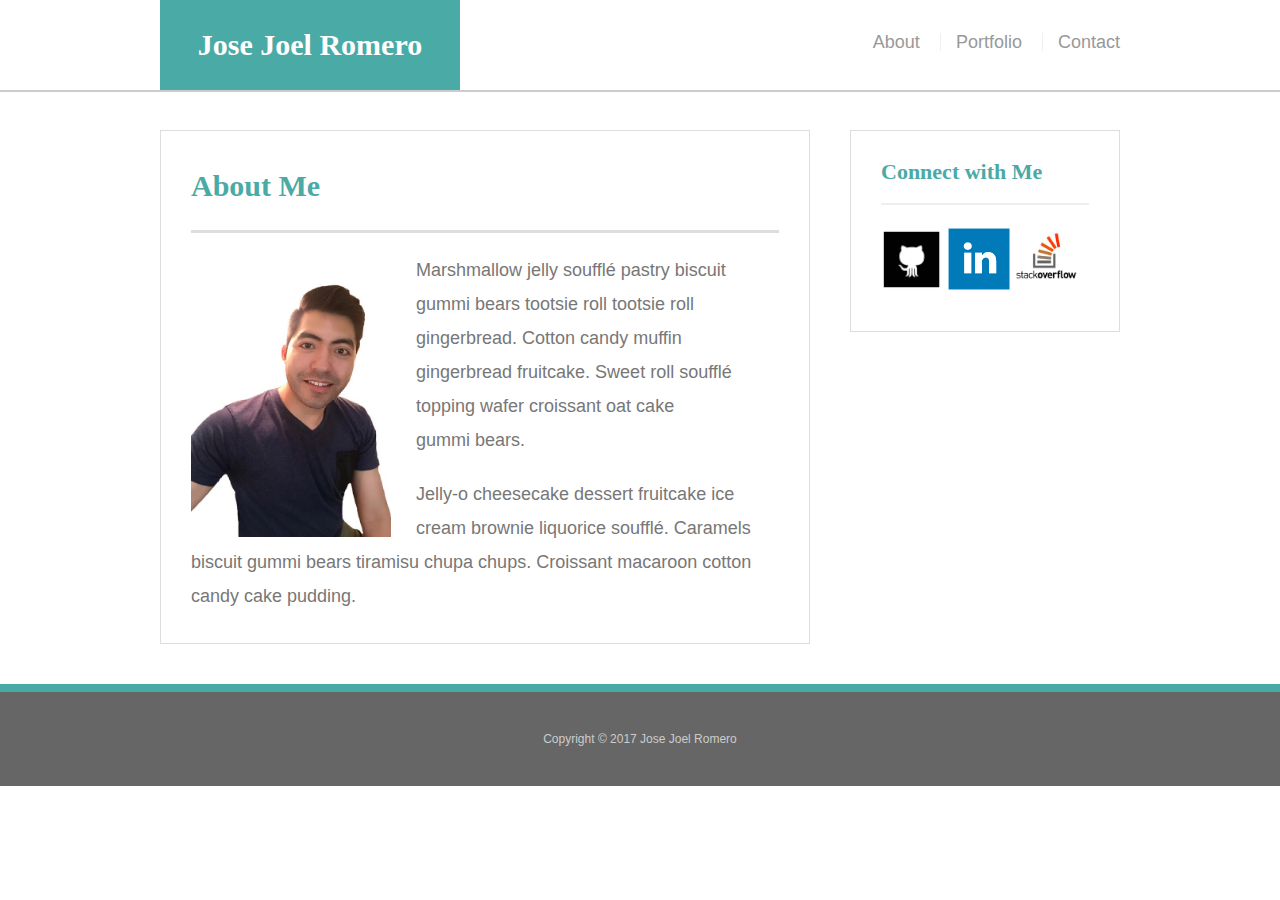
<file: index.html>
<!DOCTYPE html>
<html lang="en-us">
<head>
  <meta charset="UTF-8">
    <!--Viewport Tag Goes Here for Every Single Webpage -->
  <meta name="viewport" content="width=device-width, initial-scale=1.0">

  <title>About | Jose Joel Romero</title>
  <link rel="stylesheet" type="text/css" href="reset.css">
  <link rel="stylesheet" type="text/css" href="style.css">  
</head>

<body>
  <header id="masthead">
    <div class="container">
      <a href="index.html" id="logo">Jose Joel Romero</a>
      <nav>
        <a href="index.html">About</a>
        <a href="portfolio.html">Portfolio</a>
        <a href="contact.html">Contact</a>
      </nav>
    </div>
  </header>
  <div id="main-container" class="container">
    <section class="main-section">
      <h1>About Me</h1>
      <img src="images/profilejjr.JPG" class="auth-image" alt="image of Jose Joel Romero">
      <p>Marshmallow jelly souffl&eacute; pastry biscuit gummi bears tootsie roll tootsie roll gingerbread. Cotton candy muffin gingerbread fruitcake. Sweet roll souffl&eacute; topping wafer croissant oat cake gummi&nbsp;bears.</p>
      <p>Jelly-o cheesecake dessert fruitcake ice cream brownie liquorice souffl&eacute;. Caramels biscuit gummi bears tiramisu chupa chups. Croissant macaroon cotton candy cake pudding.</p>
    </section>
    <section class="sidebar">
      <div id="connect">
        <h2>Connect with Me</h2>
        <a href="https://github.com/JoseJWeb"><img src="images/gitpic.png" class="social" alt="GitHub"></a>
        <a href="https://www.linkedin.com/in/jose-joel-romero-49b47b14a/"><img src="images/linkedinpic.png" class="social" alt="LinkedIn"></a>
        <a href="https://stackoverflow.com/users/8530895/jose-joel-romero?tab=profile"><img src="images/stackoverflow.jpg" class="social" alt="Stack Overflow"></a>
      </div>
    </section>
  </div>
  <footer>
    <div class="container">
      Copyright &copy; 2017 Jose Joel Romero
    </div>
  </footer>
</body>
</html>
</file>
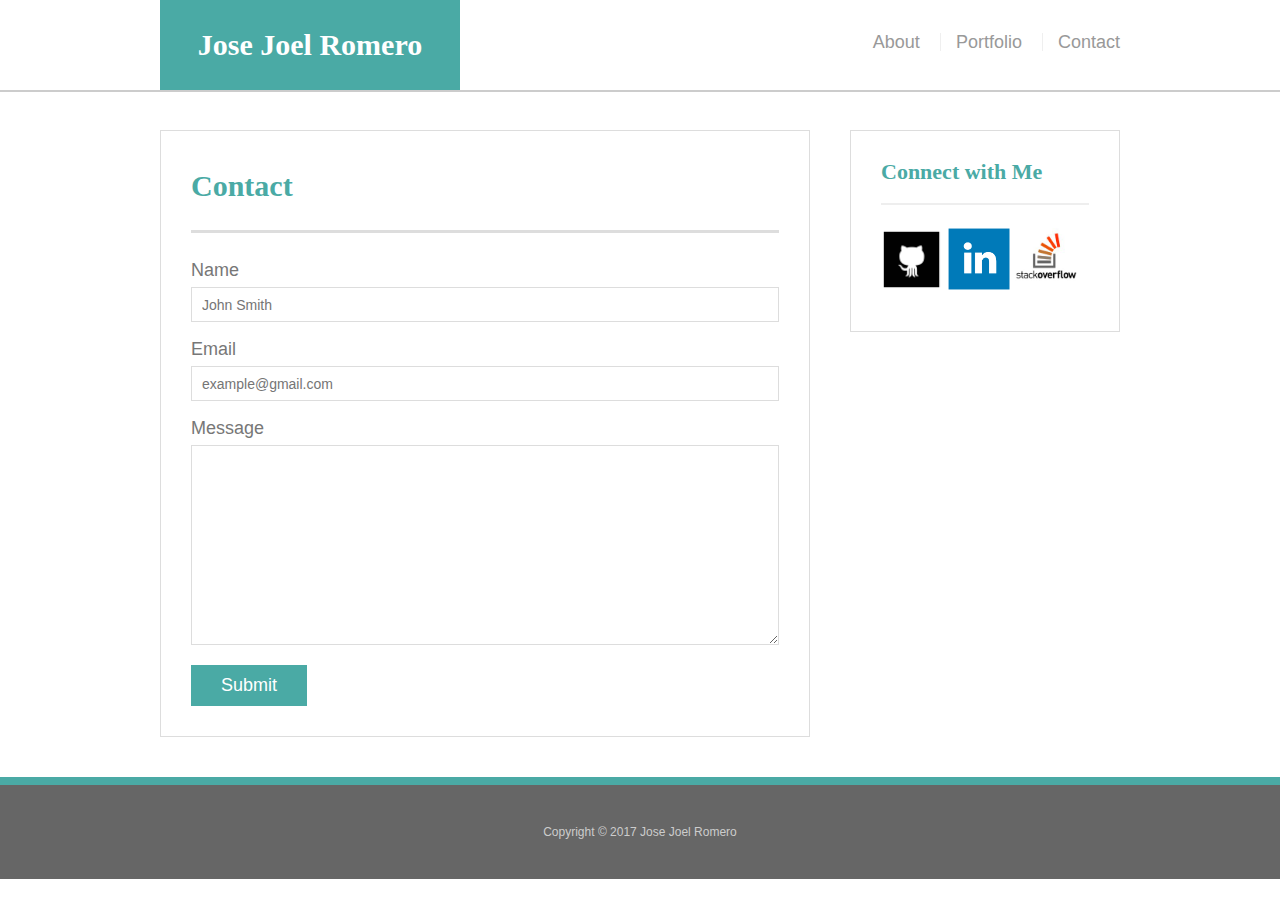
<file: contact.html>
<!DOCTYPE html>
<html lang="en-us">
<head>
  <meta charset="UTF-8">
    <!--Viewport Tag Goes Here for Every Single Webpage -->
    <meta name="viewport" content="width=device-width, initial-scale=1.0">

  <title>Contact | Jose Joel Romero</title>
  <link rel="stylesheet" type="text/css" href="reset.css">
  <link rel="stylesheet" type="text/css" href="style.css">
</head>
<body>
  <header id="masthead">
    <div class="container">
      <a href="index.html" id="logo">Jose Joel Romero</a>
      <nav>
        <a href="index.html">About</a>
        <a href="portfolio.html">Portfolio</a>
        <a href="contact.html">Contact</a>
      </nav>
    </div>
  </header>
  <div id="main-container" class="container">
    <section class="main-section">
      <h1>Contact</h1>
      <form id="contact-form">
        <ul>
          <li>
            <label for="name">Name</label>
            <input type="text" id="name" name="name" placeholder="John Smith" required="required">
          </li>
          <li>
            <label for="email">Email</label>
            <input type="email" id="email" name="email" placeholder="example@gmail.com" required="required">
          </li>
          <li>
            <label for="message">Message</label>
            <textarea id="message" name="message" required="required"></textarea>
          </li>
        </ul>
        <input type="submit">
      </form>
    </section>
    <section class="sidebar">
      <div id="connect">
        <h2>Connect with Me</h2>
        <a href="https://github.com/JoseJWeb"><img src="images/gitpic.png" class="social" alt="GitHub" /></a>
        <a href="https://www.linkedin.com/in/jose-joel-romero-49b47b14a/"><img src="images/linkedinpic.png" class="social" alt="LinkedIn" /></a>
        <a href="https://stackoverflow.com/users/8530895/jose-joel-romero?tab=profile"><img src="images/stackoverflow.jpg" class="social" alt="Stack Overflow" /></a>
      </div>
    </section>
  </div>
  <footer>
    <div class="container">
      Copyright &copy; 2017 Jose Joel Romero
    </div>
  </footer>
</body>
</html>
</file>
<file: style.css>
body {
  font-family: Arial, "Helvetica Neue", Helvetica, sans-serif;
  font-size: 18px;
  line-height: 34px;
  color: #777;
  
}
* {
  box-sizing: border-box;
}
/* general */
.container {
  width: 100%;
  max-width: 960px;
  margin: 0 auto;
  clear: both;
}
h1,
h2,
h3,
p {
  margin-bottom: 20px;
}
p:last-child {
  margin-bottom: 0;
}

h1,
h2,
h3 {
  font-family: Georgia, Times, "Times New Roman", serif;
  font-weight: 700;
  color: #4aaaa5;
}

h1 {
  padding-bottom: 20px;
  font-size: 30px;
  line-height: 49px;
  border-bottom: 3px solid #ddd;
}

h2,
h3 {
  font-size: 22px;
}

/* header */
#masthead {
  position: fixed;
  z-index: 99;
  width: 100%;
  margin: 0 0 30px;
  overflow: auto;
  color: #fff;
  background: #fff;
  border-bottom: 2px solid #ccc;
}
#logo {
  float: left;
  width: 300px;
  height: 90px;
  font-family: Georgia, Times, "Times New Roman", serif;
  font-size: 30px;
  font-weight: 700;
  line-height: 90px;
  color: #fff;
  text-align: center;
  text-decoration: none;
  background: #4aaaa5;
}
nav {
  float: right;
  margin-top: 25px;
}
nav a {
  display: inline-block;
  padding-left: 15px;
  margin-left: 15px;
  line-height: 18px;
  color: #999;
  text-decoration: none;
  border-left: 1px solid #efefef;
}
nav a:first-child {
  border-left: 0 none;
}
/* footer */
footer {
  padding: 30px 0;
  clear: both;
  font-size: 12px;
  color: #fff;
  color: #ccc;
  text-align: center;
  background: #666;
  border-top: 8px solid #4aaaa5;
}
/* sidebar */
.sidebar {
  float: right;
  width: 100%;
  max-width: 270px;
  padding: 30px;
  margin-bottom: 20px;
  background: #fff;
  border: 1px solid #ddd;
}

h3,
.sidebar h2 {
  padding-bottom: 20px;
  margin-bottom: 15px;
  line-height: 22px;
  border-bottom: 2px solid #eee;
}
.social {
  width: 62px;
  height: 62px;
  margin-top: 8px;
  margin-right: 5px;
}
.social:last-child {
  margin-right: 0;
}
/* main */
#main-container {
  padding-top: 130px;
}
.main-section {
  float: left;
  width: 100%;
  max-width: 650px;
  padding: 30px;
  margin: 0 0 40px;
  background: #fff;
  border: 1px solid #ddd;
}
/* portfolio page */
.work {
  position: relative;
  float: left;
  width: 274px;
  margin: 20px 0 25px;
  overflow: auto;
}
.work:nth-child(even) {
  margin-right: 40px;
}
.work img {
  width: 100%;
  border: 0 none;
  opacity: 0.8;
}
.work h3 {
  position: absolute;
  bottom: 20px;
  width: 100%;
  padding: 15px;
  margin-bottom: 0;
  font-weight: 300;
  line-height: 30px;
  color: #fff;
  text-align: center;
  background: #4aaaa5;
  border-bottom: 0;
}
.auth-image {
  float: left;
  width: 200px;
  height: auto;
  margin-top: 10px;
  margin-right: 25px;
}
/* contact page */
#contact-form ul {
  margin-bottom: 20px;
}
#contact-form li {
  margin-bottom: 10px;
}
label,
input[type=text],
input[type=email],
textarea {
  display: block;
  width: 100%;
}
input[type=text],
input[type=email],
textarea {
  height: 35px;
  padding: 0 10px;
  font-size: 14px;
  border: 1px solid #ddd;
}
textarea {
  height: 200px;
}
input[type=submit] {
  padding: 10px 30px;
  font-size: 18px;
  color: #fff;
  cursor: pointer;
  background: #4aaaa5;
  border: 0 none;
}

/* @MEDIA QUERIES FOR RESPONSIVE DESIGN START HERE*/

/* Desktop Screen ViewPort Specifics*/
@media screen and (max-width: 980px){

  #masthead{
   padding-left:10.5%;
   width:100%
  }
  nav{
  margin-right:12%;
  }

  .main-section{
    margin-left:10%;
    width:45%;
  }

  .sidebar{
    margin-right:9%
  }
}

/* Tablet Screen ViewPort Specifics*/
@media screen and (max-width: 768px){
  
  .main-section{
    width:100%;
  }

  .sidebar{
    max-width:650px;
    margin-right:5.25%
  }
  
}

/* Mobile Screen ViewPort Specifics*/
@media screen and (max-width: 640px ) {
 
  header,#masthead {
    position:static;
    margin:0;
    padding:0;
}
  #logo{
    position:static;
    margin-left:0; 
    margin-right:0;
    width:640px  
  }

  nav{
    position:static;
    margin:0;
    margin-right:14.5%;
    letter-spacing: 8px;
}
#main-container{
    width: 500px;
    height: 100px;
    margin-right:20%
    }

 .sidebar{
    width: 100%;
    float: left;
    margin-right:0;
    margin-left:9.5%
  }
</file>
